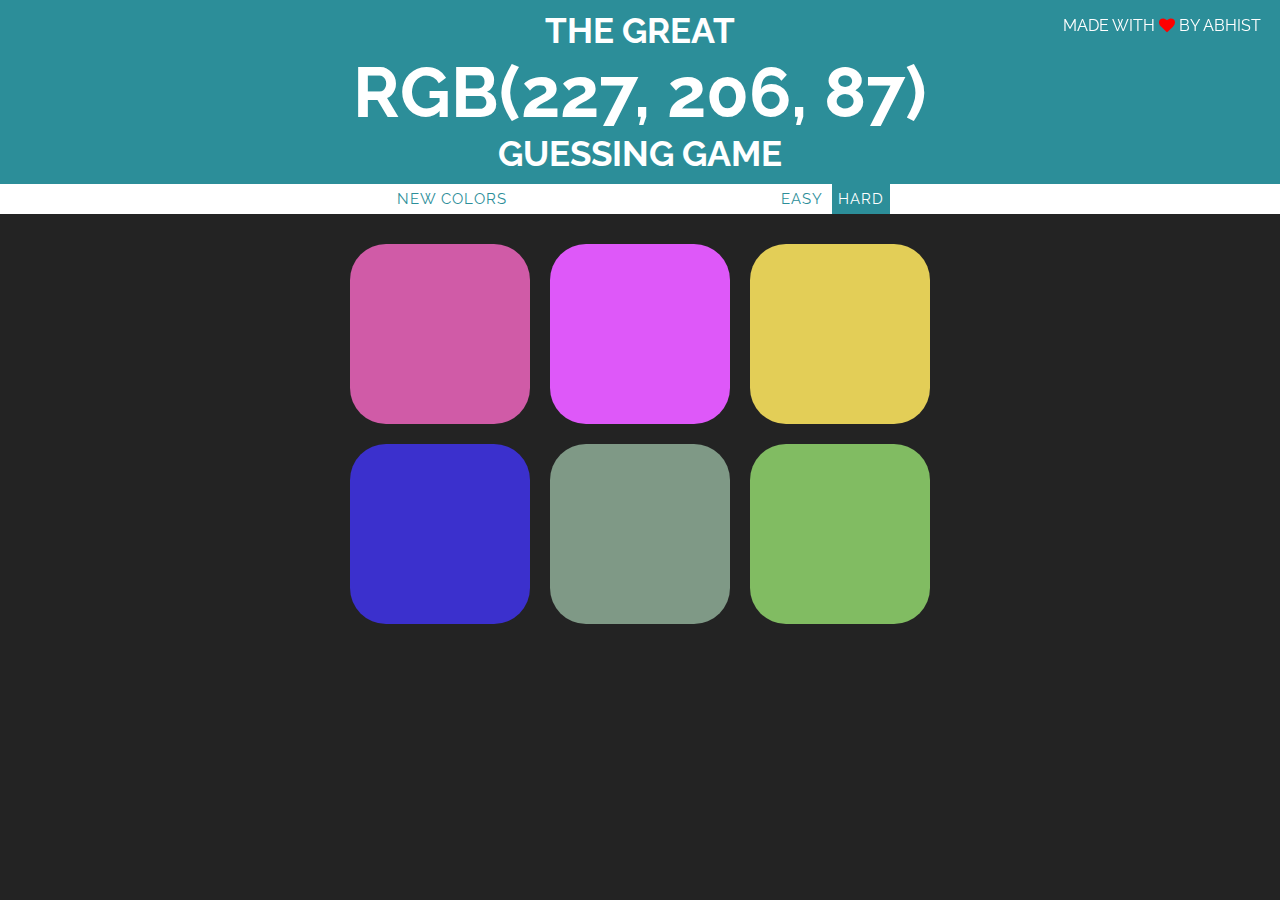
<file: rgb-color-game/index.html>
<html>
<head>
	<title>RGB Color Game</title>
	<link rel="stylesheet" type="text/css" href="style.css">
	<link href='https://fonts.googleapis.com/css?family=Raleway:300' rel='stylesheet' type='text/css'>	
	<link rel="stylesheet" href="https://cdnjs.cloudflare.com/ajax/libs/font-awesome/4.7.0/css/font-awesome.min.css">
	<link rel = "icon" href =  
"https://i.ibb.co/Wnd1dpT/pngwing-com-1.png" 
        type = "image/x-icon"> 
</head>
<body>
	<h1>The Great <span id="color-display">RGB</span> Guessing Game</h1>
	<p style="
    color: white;
    position: fixed;
    top: 0px;
    right: 19px;
    font-size: 16px;
"> MADE WITH <i class="fa fa-heart" style="color:red;"></i> BY ABHIST </p>
	<div id ="stripe">
		<button id="reset">New Colors</button>
		<span id="message"></span>
		<button class="mode">Easy</button>
		<button class="mode selected">Hard</button>
	</div>
	<div id="container">
		<div class="square"></div>
		<div class="square"></div>
		<div class="square"></div>
		<div class="square"></div>
		<div class="square"></div>
		<div class="square"></div>
	</div>

	<script type="text/javascript" src="script.js"></script>
<!-- 	<script type="text/javascript" src="colorGame.js"></script>
 --></body>
</html>
</file>
<file: rgb-color-game/style.css>
body {
	background-color: #232323;
	font-family: "Raleway", Sans-serif;
	font-size: 62.5%; /*1 em = 10px */
	margin: 0;
}

#container {
	max-width: 600px;
	margin: 0 auto;
	padding-top: 20px;

}
.square {
	width: 30%;
	background-color: purple;
	padding-bottom: 30%;
	float: left;
	margin: 1.66%;
	transition: background .5s;
	-webkit-transition: background .5s;
	-moz-transition: background .5s;
	o-transition: background .5s;
} 

h1 {
	color: white;
	background-color: #2C8E99;
	font-size: 3.5em;
	text-align: center;
	text-transform: uppercase;
	margin: 0;
	padding: 10px 0;
}

#color-display {
	display: block;
	font-size: 2em;
}

#stripe {
	background: white;
	height: 30px;
	text-align: center;
	color: black;
}

#message {
	text-transform: uppercase;
	color: #2C8E99;
	font-size: 1.5em;
	display: inline-block;
	width: 20%;
}

button {
	outline: none;
	color: #2C8E99;
	font-family: "Raleway", Sans-serif;
	text-transform: uppercase;
	font-size: 1.5em;
	background-color: white;
	height: 100%;
	letter-spacing: 1px;
	transition: all 0.3s;
	-webkit-transition: all 0.3s;
	-moz-transition: all 0.3s;
	o-transition: all 0.3s;
}

button:hover {
	background-color: #2C8E99;
	color: white;
}

.selected {
	background-color: #2C8E99;
	color: white;
}

.square {
	border-radius: 20%;
}

* {
	border: 0px solid red;
}
</file>
